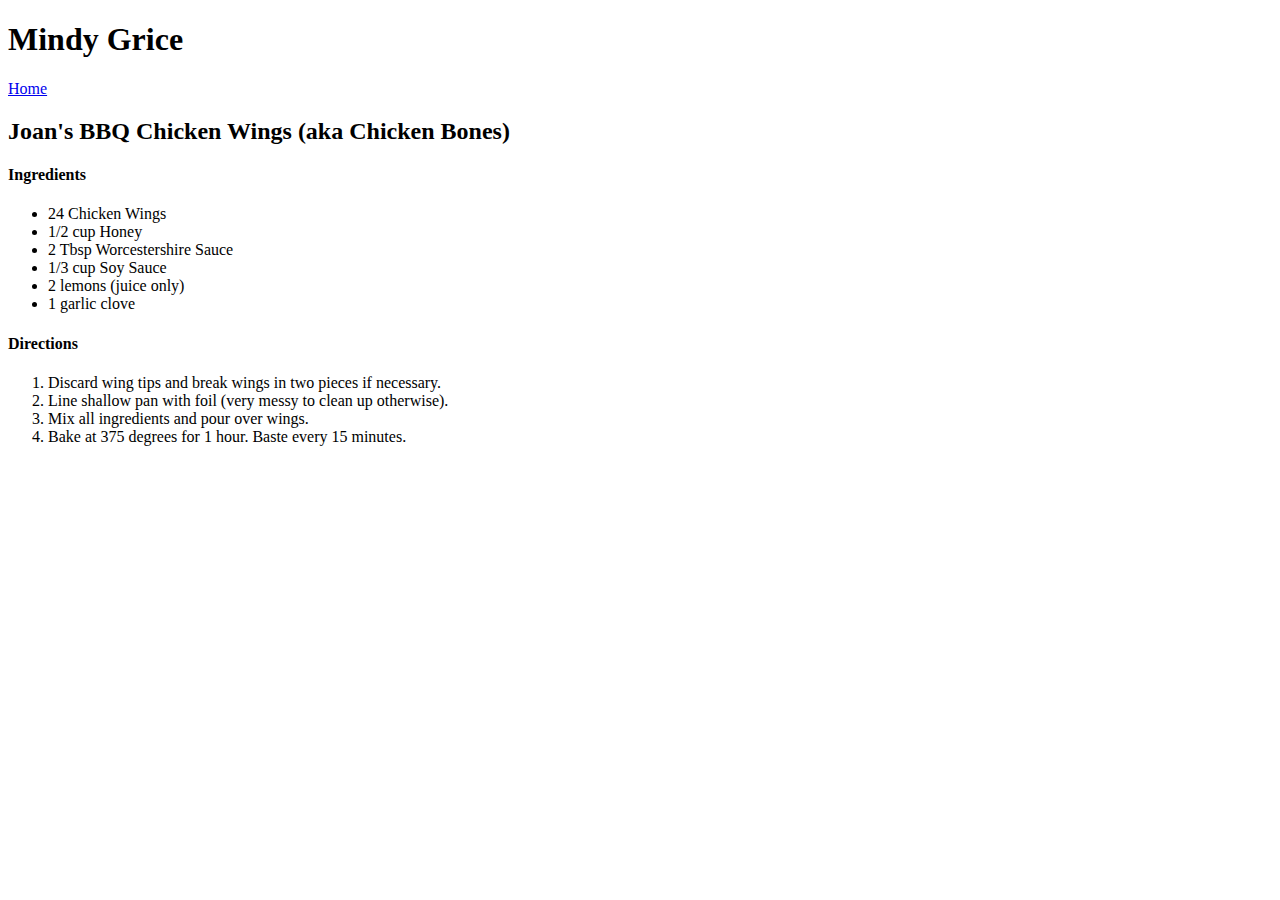
<file: code-together/one.html>
<!DOCTYPE html>
<html>
<head>
	<meta charset="utf-8">
	<meta name="viewport" content="width=device-width, initial-scale=1">
	<title>One</title>
</head>

<body>
	<h1>Mindy Grice</h1>
	<nav>
		<a href="index.html">Home</a>
	</nav>

	<section id="chicken-bones">
		<h2>Joan's BBQ Chicken Wings (aka Chicken Bones)</h2>

		<h4>Ingredients</h4>
		<ul>
			<li>24 Chicken Wings</li>
			<li>1/2 cup Honey</li>
			<li>2 Tbsp Worcestershire Sauce</li>
			<li>1/3 cup Soy Sauce</li>
			<li>2 lemons (juice only)</li>
			<li>1 garlic clove</li>
		</ul>
		<h4>Directions</h4>
		<ol>
			<li>Discard wing tips and break wings in two pieces if necessary.</li>
			<li>Line shallow pan with foil (very messy to clean up otherwise).</li>
			<li>Mix all ingredients and pour over wings.</li>
			<li>Bake at 375 degrees for 1 hour. Baste every 15 minutes.</li>

		</ol>
	</section>
</body>
</html>
</file>
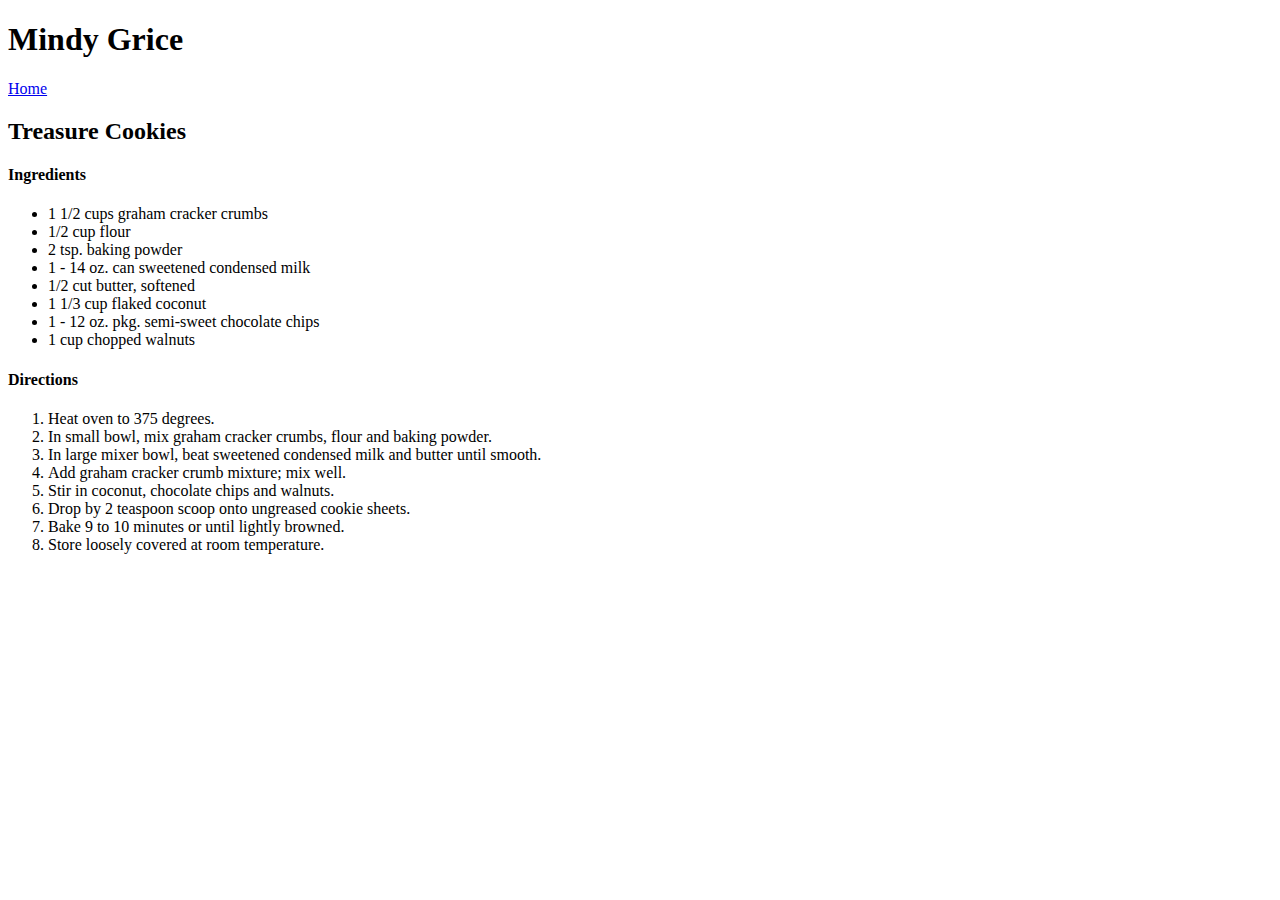
<file: code-together/three.html>
<!DOCTYPE html>
<html>
<head>
	<meta charset="utf-8">
	<meta name="viewport" content="width=device-width, initial-scale=1">
	<title>Three</title>
</head>

<body>
	<h1>Mindy Grice</h1>
	<nav>
		<a href="index.html">Home</a>
	</nav>
	<section id="cookies">
		<h2>Treasure Cookies</h2>

		<h4>Ingredients</h4>
		<ul>
			<li>1 1/2 cups graham cracker crumbs</li>
			<li>1/2 cup flour</li>
			<li>2 tsp. baking powder</li>
			<li>1 - 14 oz. can sweetened condensed milk</li>
			<li>1/2 cut butter, softened</li>
			<li>1 1/3 cup flaked coconut</li>
			<li>1 - 12 oz. pkg. semi-sweet chocolate chips</li>
			<li>1 cup chopped walnuts</li>

		</ul>
		<h4>Directions</h4>
		<ol>
			<li>Heat oven to 375 degrees.</li>
			<li>In small bowl, mix graham cracker crumbs, flour and baking powder.</li>
			<li>In large mixer bowl, beat sweetened condensed milk and butter until smooth.</li>
			<li>Add graham cracker crumb mixture; mix well.</li>
			<li>Stir in coconut, chocolate chips and walnuts.</li>
			<li>Drop by 2 teaspoon scoop onto ungreased cookie sheets.</li>
			<li>Bake 9 to 10 minutes or until lightly browned. </li>
			<li>Store loosely covered at room temperature.</li>
		</ol>
	</section>
</body>
</html>
</file>
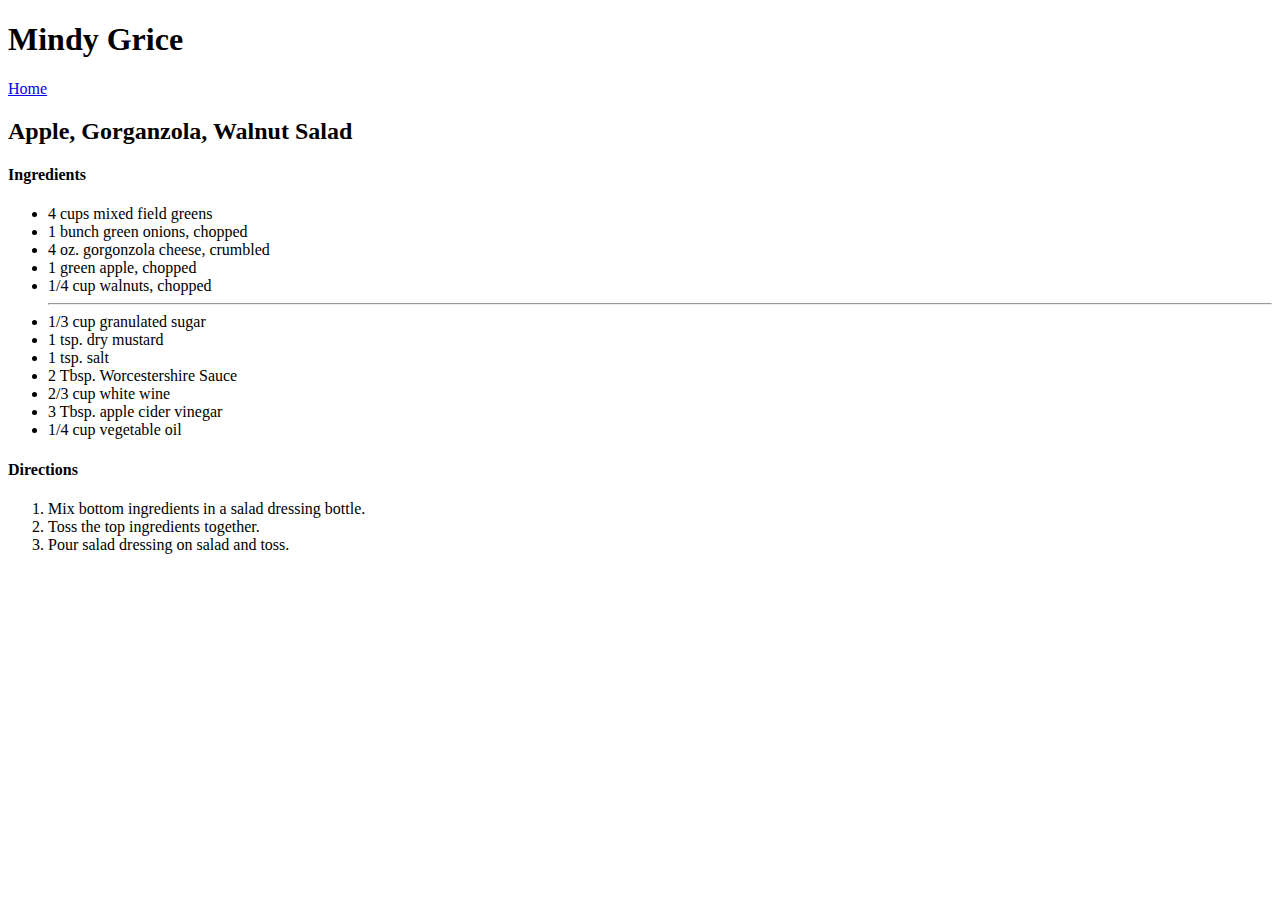
<file: code-together/two.html>
<!DOCTYPE html>
<html>
<head>
	<meta charset="utf-8">
	<meta name="viewport" content="width=device-width, initial-scale=1">
	<title>Two</title>
</head>

<body>
	<h1>Mindy Grice</h1>
	<nav>
		<a href="index.html">Home</a>


	</nav>
	<section id="salad">
		<h2>Apple, Gorganzola, Walnut Salad</h2>

		<h4>Ingredients</h4>
		<ul>
			<li>4 cups mixed field greens</li>
			<li>1 bunch green onions, chopped</li>
			<li>4 oz. gorgonzola cheese, crumbled</li>
			<li>1 green apple, chopped</li>
			<li>1/4 cup walnuts, chopped</li>
			<hr>
			<li>1/3 cup granulated sugar</li>
			<li>1 tsp. dry mustard</li>
			<li>1 tsp. salt</li>
			<li>2 Tbsp. Worcestershire Sauce</li>
			<li>2/3 cup white wine</li>
			<li>3 Tbsp. apple cider vinegar</li>
			<li>1/4 cup vegetable oil</li>
		</ul>
		<h4>Directions</h4>
		<ol>
			<li>Mix bottom ingredients in a salad dressing bottle.</li>
			<li>Toss the top ingredients together.</li>
			<li>Pour salad dressing on salad and toss.</li>
		</ol>
	</section>
</body>
</html>
</file>
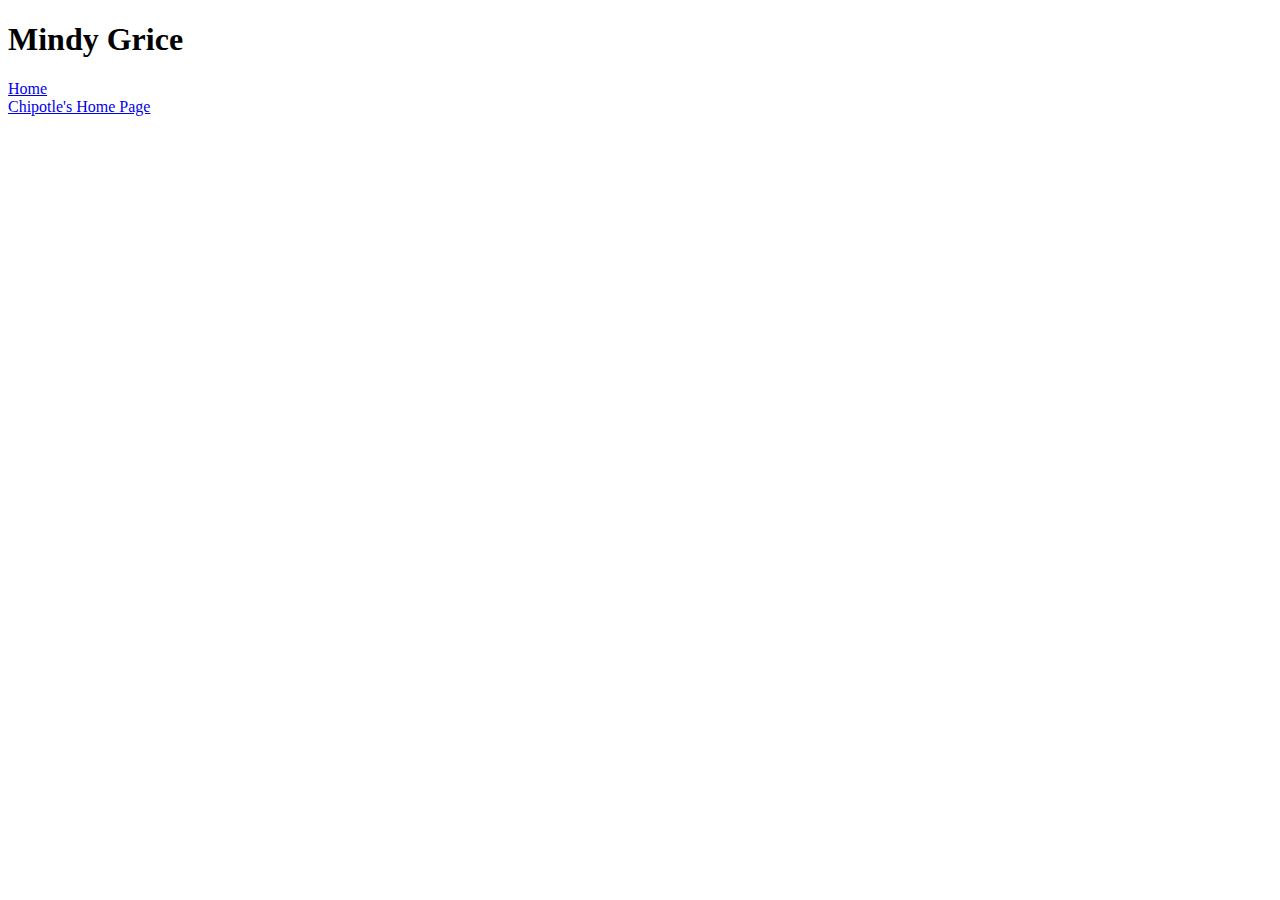
<file: code-together/yum.html>
<!DOCTYPE html>
<html lang="en">
<head>
	<meta charset="utf-8">
	<meta name="viewport" content="width=device-width, initial-scale=1">
	<title>Yum!</title>
</head>

<body>
	<h1>Mindy Grice</h1>
	<nav>
		<a href="index.html">Home</a>
		<br>
		<a href="https:/www.chipotle.com">Chipotle's Home Page</a>
	</nav>
	
</body>
</html>
</file>
